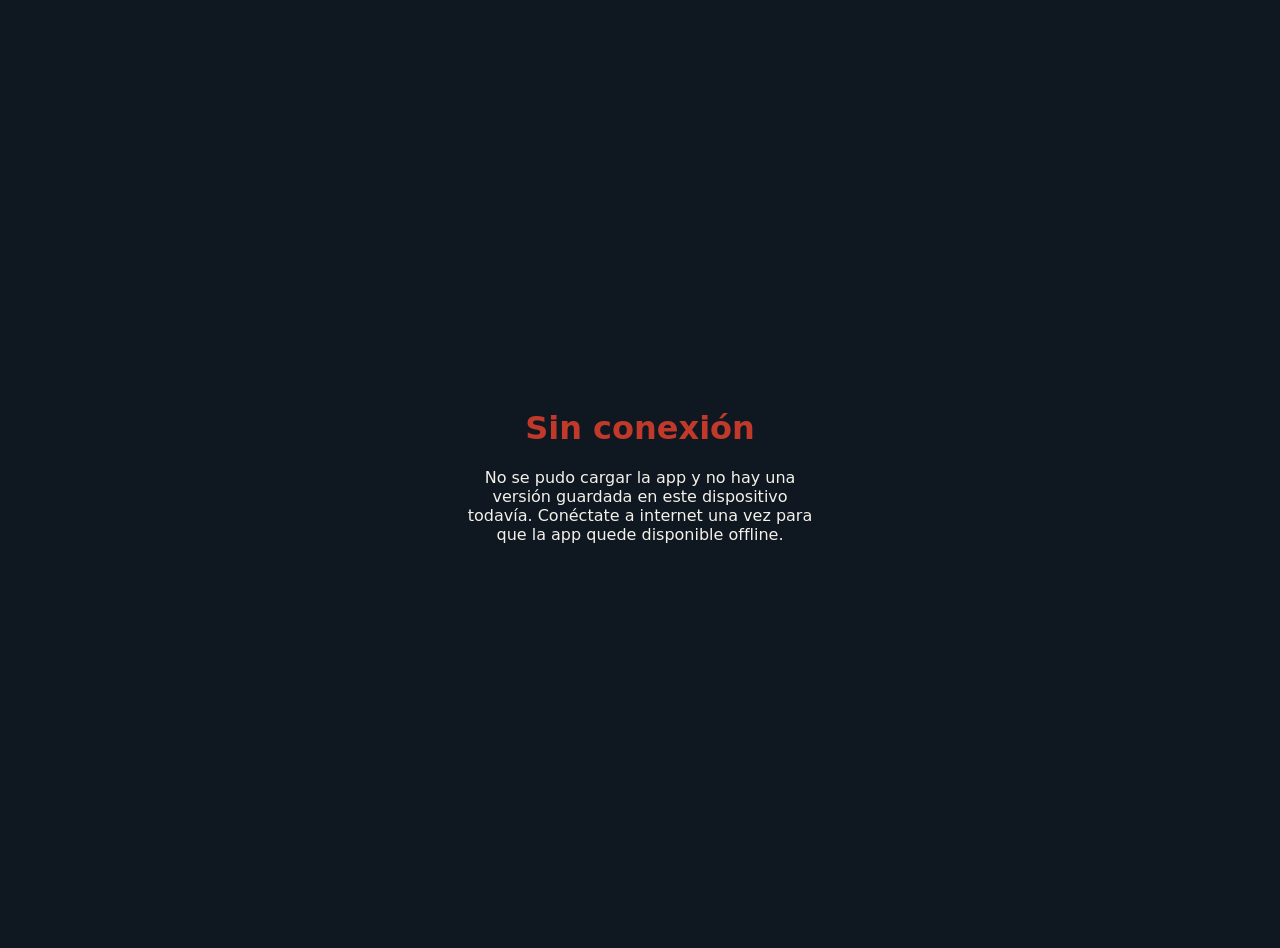
<file: offline.html>
<!DOCTYPE html>
<html lang="es">
<head>
<meta charset="UTF-8">
<meta name="viewport" content="width=device-width, initial-scale=1.0">
<title>Sin conexión</title>
<style>
  body{font-family:system-ui,sans-serif;background:#0f1720;color:#f4f1ea;display:flex;
    align-items:center;justify-content:center;height:100vh;margin:0;text-align:center;padding:24px}
  .box{max-width:360px}
  h1{color:#c0392b}
</style>
</head>
<body>
  <div class="box">
    <h1>Sin conexión</h1>
    <p>No se pudo cargar la app y no hay una versión guardada en este dispositivo todavía.
    Conéctate a internet una vez para que la app quede disponible offline.</p>
  </div>
</body>
</html>
</file>
